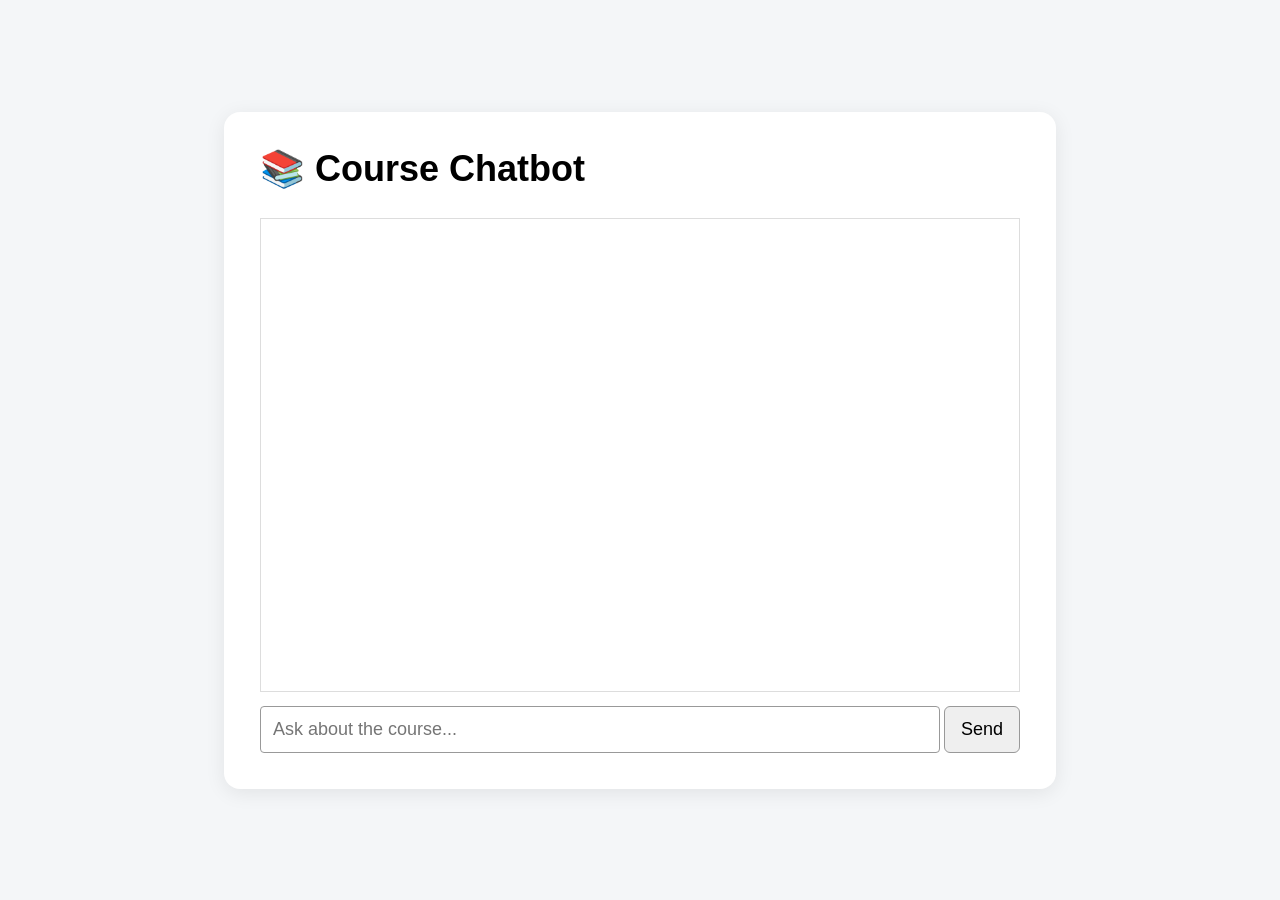
<file: MAY341-Github-index.html>
<!DOCTYPE html>
<html lang="en">
<head>
  <meta charset="UTF-8" />
  <title>Course Chatbot</title>
  <link rel="stylesheet" href="style.css" />
</head>
<body>

  <div class="container">
    <h2>📚 Course Chatbot</h2>

    <div id="chatbox"></div>

    <div class="input-area">
      <input id="userInput" placeholder="Ask about the course..." />
      <button onclick="sendMessage()">Send</button>
    </div>
  </div>

  <script src="script.js"></script>
</body>
</html>
</file>
<file: style.css>
body {
  font-family: Arial, sans-serif;
  background: #f4f6f8;
  margin: 0;

  display: flex;
  justify-content: center;
  align-items: center;

  min-height: 100vh;
}

.container {
  width: 90%;
  max-width: 760px;

  background: white;
  padding: 36px;

  border-radius: 16px;

  box-shadow: 0 4px 20px rgba(0, 0, 0, 0.08);
}

h2 {
  font-size: 36px;
  margin-top: 0;
  margin-bottom: 28px;
}

.chapter-area {
  margin-bottom: 10px;
  font-size: 22px;
}

select {
  font-size: 20px;
  padding: 4px 8px;
}

#chatbox {
  height: 440px;

  overflow-y: auto;

  border: 1px solid #ddd;

  padding: 16px;

  margin-bottom: 14px;

  background: #ffffff;
}

.message {
  margin: 12px 0;
  font-size: 22px;
  line-height: 1.35;
}

.user {
  text-align: right;
  color: blue;
}

.bot {
  text-align: left;
  color: green;
}

.input-area {
  display: flex;
  gap: 4px;
}

input {
  flex: 1;

  padding: 12px;

  font-size: 18px;

  border: 1px solid #999;
  border-radius: 4px;
}

button {
  padding: 12px 16px;

  font-size: 18px;

  border: 1px solid #999;
  border-radius: 6px;

  cursor: pointer;
}

button:hover {
  background: #e5e7eb;
}

ol {
  margin-top: 10px;
}

li {
  margin-bottom: 8px;
}
</file>
